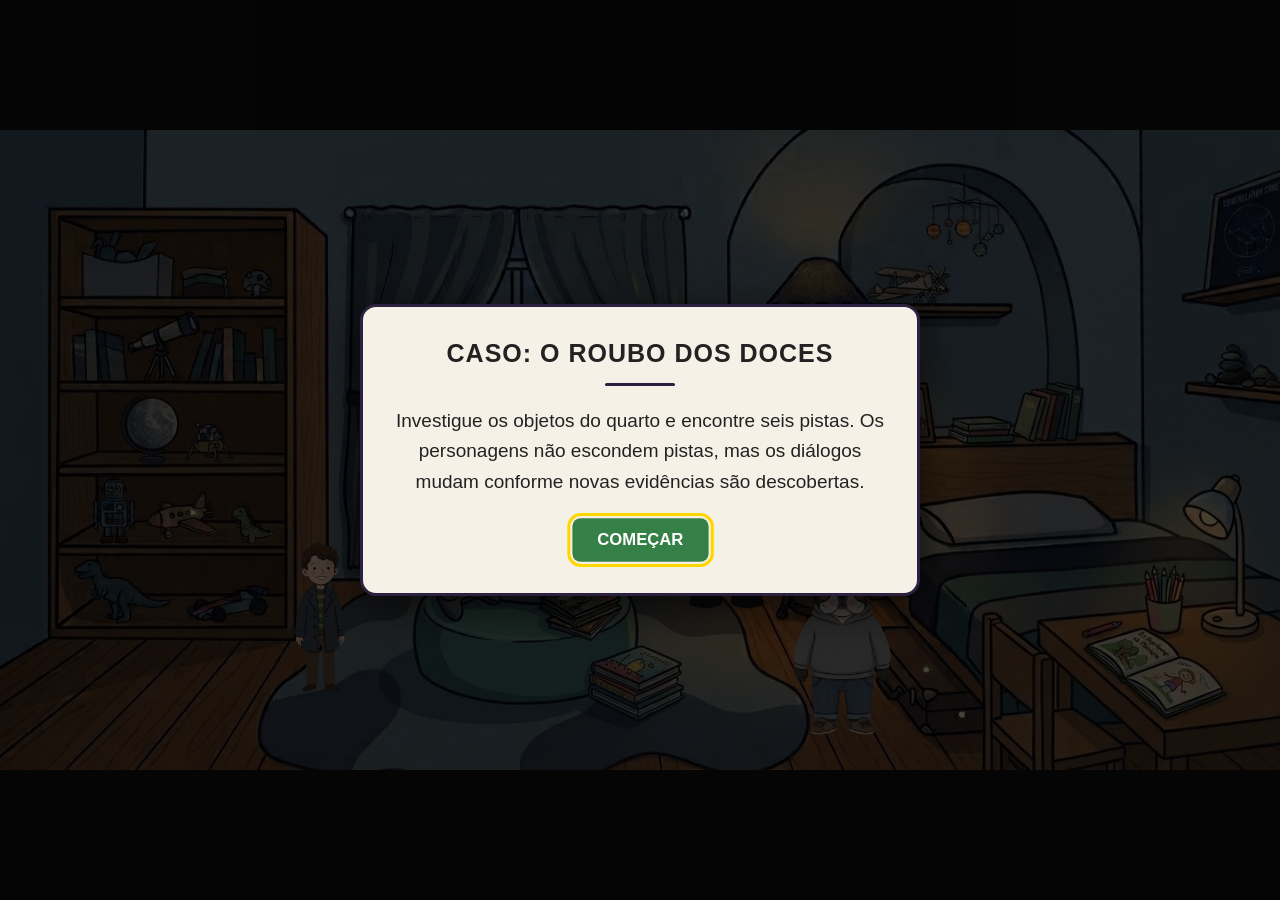
<file: Panda Detetive v1.1.0 Pré-Alfa/index.html>
<!DOCTYPE html>
<html lang="pt-BR">

<head>
    <meta charset="UTF-8">

    <meta
        name="viewport"
        content="width=device-width, initial-scale=1.0"
    >

    <title>Panda Detetive - v0.6.1 Pré-Alfa</title>

    <link
        rel="stylesheet"
        href="style.css"
    >
</head>

<body>

    <main id="game">

        <section id="scene">

            <img
                id="room"
                src="Img/Quarto.jpg"
                alt="Quarto"
            >

            <svg
                id="hotspots"
                viewBox="0 0 1440 720"
                preserveAspectRatio="none"
                xmlns="http://www.w3.org/2000/svg"
            >

                <!-- ARMÁRIO -->

                <path
                    class="hotspot"
                    data-name="ARMÁRIO"
                    d="
                        M52 86
                        L330 86
                        L367 117
                        L370 510
                        L367 523
                        L357 534
                        L350 545
                        L344 556
                        L337 571
                        L330 573
                        L52 573
                        Z
                    "
                />


                <!-- CORTINA ESQUERDA -->

                <path
                    class="hotspot"
                    data-name="CORTINA ESQUERDA"
                    d="
                        M398 86
                        L419 86
                        L463 86
                        L510 87
                        L579 86
                        L578 118
                        C572 147 563 176 551 199
                        C539 222 523 243 503 257
                        C488 268 475 275 462 281
                        L420 299
                        L413 316
                        L421 346
                        L430 374
                        L431 406
                        L425 451
                        L421 480
                        L405 491
                        L391 491
                        L391 439
                        L388 404
                        L393 312
                        L388 302
                        L394 284
                        L394 256
                        L392 234
                        L396 201
                        L397 165
                        L398 128
                        L385 97
                        L386 89
                        Z
                    "
                />


                <!-- CORTINA DIREITA -->

                <path
                    class="hotspot"
                    data-name="CORTINA DIREITA"
                    d="
                        M584 86
                        L627 86
                        L675 88
                        L709 86
                        L771 83
                        L779 89
                        L779 97
                        L772 100
                        L773 265
                        L770 277
                        L772 287
                        L776 295
                        L772 310
                        L775 327
                        L778 423
                        L772 446
                        L769 495
                        L749 487
                        L740 480
                        L735 437
                        L730 426
                        L730 373
                        L748 313
                        L744 308
                        L744 302
                        L748 296
                        L718 286
                        L674 262
                        L650 245
                        L622 216
                        L600 174
                        L589 143
                        L584 114
                        Z
                    "
                />


                <!-- AVIÃO DE BRINQUEDO -->

                <path
                    id="airplane-outline"
                    class="hotspot airplane-outline"
                    data-name="AVIÃO DE BRINQUEDO"
                    d="
                        M976 186
                        L984 183
                        L986 174
                        L992 178
                        L1000 177
                        L1001 165
                        L985 160
                        L990 156
                        L985 158
                        L986 163
                        L1000 165
                        L1000 175
                        L993 178
                        L985 173
                        L984 181
                        L976 186
                        L983 187
                        L984 191
                        L996 191
                        L1008 187
                        L1011 186
                        L1029 186
                        L1026 191
                        L1034 196
                        L1035 189
                        L1039 185
                        L1046 196
                        L1051 196
                        L1052 185
                        L1067 182
                        L1062 168
                        L1069 165
                        L1069 162
                        L1063 159
                        L1064 154
                        L1054 160
                        L1049 152
                        L1043 152
                        L1042 158
                        L1030 157
                        L1020 157
                        L1010 157
                        L1000 155
                        L992 154
                        L1045 159
                        L1043 153
                        L1047 152
                        L1055 162
                        L1059 159
                        L1066 161
                        L1068 164
                        L1060 171
                        L1067 181
                        L1059 184
                        L1047 183
                        L1053 192
                        L1050 196
                        L1046 195
                        L1040 185
                        L1036 186
                        L1034 196
                        L1026 191
                        L1029 186
                        L1011 186
                        L996 191
                        L987 191
                        L977 191
                        Z
                    "
                />

                <path
                    id="airplane-hitbox"
                    class="airplane-hitbox"
                    data-name="AVIÃO DE BRINQUEDO"
                    d="
                        M974 150
                        L990 150
                        L1002 153
                        L1018 154
                        L1038 150
                        L1051 148
                        L1061 155
                        L1071 161
                        L1073 169
                        L1067 181
                        L1057 186
                        L1058 194
                        L1053 201
                        L1044 201
                        L1037 191
                        L1029 199
                        L1020 195
                        L1015 191
                        L998 196
                        L986 196
                        L977 191
                        L970 186
                        L978 178
                        L982 171
                        L980 164
                        L974 159
                        Z
                    "
                />


                <!-- CABECEIRA DA CAMA -->

                <path
                    class="hotspot"
                    data-name="CABECEIRA DA CAMA"
                    d="
                        M966 344
                        L1000 344
                        L1005 341
                        L1076 343
                        L1137 341
                        L1200 340
                        L1261 339
                        L1282 355
                        L1283 438
                        L1248 438
                        L1217 412
                        L1182 409
                        L1137 409
                        L1088 414
                        L1036 420
                        L1034 444
                        L991 446
                        L985 449
                        L985 486
                        L979 489
                        L974 480
                        L966 470
                        Z
                    "
                />


                <!-- CAMA -->

                <path
                    class="hotspot"
                    data-name="CAMA"
                    d="
                        M1034 421
                        C1070 416 1105 410 1140 408
                        C1170 406 1198 410 1218 414
                        C1231 418 1242 430 1250 438
                        C1274 439 1293 442 1311 449
                        C1332 456 1352 463 1370 471
                        C1382 477 1389 484 1390 489
                        L1390 527
                        C1374 531 1354 534 1330 537
                        C1300 540 1270 543 1240 546
                        C1215 548 1190 551 1170 552
                        L1170 558
                        C1170 563 1167 567 1161 569
                        C1155 572 1149 573 1143 570
                        C1135 565 1128 557 1122 552
                        C1117 548 1111 548 1108 552
                        C1105 557 1106 567 1105 580
                        L1105 622
                        C1098 616 1090 607 1081 598
                        C1070 587 1059 576 1047 564
                        C1035 552 1024 540 1015 530
                        C1004 518 995 507 988 496
                        C983 487 980 476 981 466
                        C981 456 984 451 991 448
                        L1033 443
                        L1033 421
                        Z
                    "
                />


                <!-- TAPETE -->

                <path
                    class="hotspot"
                    data-name="TAPETE"
                    d="
                        M913 667
                        L909 651
                        L901 635
                        L888 623
                        L853 603
                        L847 592
                        L842 588
                        L841 573
                        L839 572
                        L835 554
                        L830 549
                        L824 536
                        L816 529
                        L814 523
                        L808 519
                        L806 520
                        L795 511
                        L768 504
                        L712 508
                        L697 512
                        L698 517
                        L710 531
                        L714 544
                        L713 563
                        L715 580
                        L722 580
                        L765 600
                        L764 607
                        L766 609
                        L762 618
                        L768 628
                        L765 631
                        L767 639
                        L757 647
                        L744 651
                        L727 661
                        L718 663
                        L709 660
                        L661 634
                        L619 642
                        L588 644
                        L535 639
                        L494 626
                        L476 612
                        L466 587
                        L466 555
                        L469 541
                        L474 528
                        L485 516
                        L483 514
                        L426 514
                        L404 520
                        L382 537
                        L380 543
                        L373 551
                        L367 570
                        L356 587
                        L337 607
                        L314 622
                        L313 626
                        L300 639
                        L289 664
                        L292 697
                        L316 713
                        L332 719
                        L685 719
                        L703 707
                        L729 701
                        L752 701
                        L770 710
                        L798 719
                        L863 719
                        L877 713
                        L900 697
                        L910 682
                        Z
                    "
                />


                <!-- ESCRIVANINHA -->

                <path
                    class="hotspot"
                    data-name="ESCRIVANINHA"
                    d="
                        M1168 550
                        L1439 529
                        L1439 693
                        L1309 705
                        L1168 562
                        Z
                    "
                />


                <!-- MALA -->

                <path
                    class="hotspot"
                    data-name="MALA"
                    d="
                        M977 558
                        L988 555
                        L1000 557
                        L1013 552
                        L1014 555
                        L1027 556
                        L1033 560
                        L1034 566
                        L1042 571
                        L1044 577
                        L1057 593
                        L1070 609
                        L1084 625
                        L1107 646
                        L1106 677
                        L1041 681
                        L1036 679
                        L1008 643
                        L1000 644
                        L993 640
                        L983 623
                        L983 611
                        L975 601
                        Z
                    "
                />


                <!-- PUFF -->

                <path
                    class="hotspot"
                    data-name="PUFF"
                    d="
                        M467 538
                        L471 529
                        L481 517
                        L497 507
                        L505 505
                        L507 503
                        L515 501
                        L518 499
                        L522 499
                        L525 497
                        L534 496
                        L538 494
                        L553 493
                        L557 491
                        L559 473
                        L560 472
                        L560 461
                        L557 455
                        L557 450
                        L558 449
                        L569 449
                        L572 451
                        L588 451
                        L595 449
                        L596 447
                        L596 432
                        L598 427
                        L617 435
                        L627 437
                        L629 439
                        L636 439
                        L643 441
                        L682 441
                        L684 439
                        L697 435
                        L700 438
                        L700 443
                        L698 446
                        L696 454
                        L694 456
                        L694 463
                        L692 466
                        L692 469
                        L689 476
                        L688 486
                        L686 489
                        L688 506
                        L696 510
                        L702 515
                        L711 526
                        L712 530
                        L714 532
                        L715 545
                        L717 552
                        L718 578
                        L719 579
                        L721 578
                        L726 579
                        L727 581
                        L731 581
                        L732 583
                        L734 583
                        L736 585
                        L741 587
                        L745 587
                        L750 591
                        L757 593
                        L765 599
                        L764 608
                        L766 610
                        L761 616
                        L761 618
                        L768 625
                        L766 633
                        L770 636
                        L770 638
                        L767 642
                        L761 644
                        L753 650
                        L745 652
                        L743 654
                        L723 662
                        L721 664
                        L717 664
                        L710 662
                        L705 658
                        L703 658
                        L693 652
                        L690 652
                        L681 646
                        L670 642
                        L666 638
                        L663 637
                        L652 641
                        L637 642
                        L632 644
                        L626 644
                        L620 646
                        L561 646
                        L560 645
                        L547 644
                        L542 642
                        L536 642
                        L526 638
                        L521 638
                        L517 636
                        L514 636
                        L512 634
                        L501 632
                        L497 628
                        L494 628
                        L490 626
                        L483 620
                        L478 618
                        L472 613
                        L469 608
                        L469 604
                        L467 602
                        L467 594
                        L465 589
                        L465 582
                        L464 581
                        L465 544
                        L467 541
                        Z
                    "
                />


                <!-- LUMINÁRIA -->

                <path
                    class="hotspot"
                    data-name="LUMINÁRIA"
                    d="
                        M1391 386
                        L1395 391
                        L1395 399
                        L1397 402
                        L1397 407
                        L1392 416
                        L1392 421
                        L1394 425
                        L1396 435
                        L1398 438
                        L1399 455
                        L1400 456
                        L1400 468
                        L1399 469
                        L1400 473
                        L1400 483
                        L1399 484
                        L1400 488
                        L1400 515
                        L1399 516
                        L1400 517
                        L1400 537
                        L1411 542
                        L1414 545
                        L1417 551
                        L1417 559
                        L1412 565
                        L1403 569
                        L1398 570
                        L1371 570
                        L1357 565
                        L1350 559
                        L1350 547
                        L1353 543
                        L1366 537
                        L1370 536
                        L1388 536
                        L1389 535
                        L1389 442
                        L1387 443
                        L1387 447
                        L1383 456
                        L1378 461
                        L1367 460
                        L1356 456
                        L1345 448
                        L1333 436
                        L1329 428
                        L1329 425
                        L1336 415
                        L1344 411
                        L1352 405
                        L1362 403
                        L1372 390
                        L1379 387
                        L1383 388
                        L1386 386
                        Z
                    "
                />


                <!-- ABAJUR DE CHÃO -->

                <path
                    class="hotspot"
                    data-name="ABAJUR DE CHÃO"
                    d="
                        M929 142
                        L930 143
                        L935 143
                        L941 147
                        L945 153
                        L952 160
                        L954 164
                        L968 178
                        L978 193
                        L982 196
                        L983 199
                        L986 202
                        L985 204
                        L978 209
                        L961 210
                        L954 213
                        L934 212
                        L927 214
                        L927 445
                        L930 452
                        L930 455
                        L933 455
                        L941 459
                        L946 464
                        L945 467
                        L948 476
                        L954 488
                        L956 498
                        L964 518
                        L966 527
                        L972 537
                        L973 542
                        L971 545
                        L966 545
                        L962 543
                        L961 535
                        L957 527
                        L957 521
                        L954 517
                        L955 516
                        L953 513
                        L952 507
                        L947 498
                        L946 491
                        L941 481
                        L941 477
                        L939 475
                        L938 470
                        L935 466
                        L928 465
                        L924 468
                        L924 508
                        L926 514
                        L928 516
                        L932 516
                        L937 520
                        L942 521
                        L948 527
                        L951 532
                        L950 539
                        L937 546
                        L921 547
                        L920 546
                        L912 546
                        L907 544
                        L900 544
                        L893 541
                        L886 536
                        L884 547
                        L883 548
                        L877 548
                        L874 546
                        L874 544
                        L877 539
                        L877 534
                        L883 520
                        L885 508
                        L888 501
                        L889 495
                        L891 492
                        L892 483
                        L894 479
                        L894 473
                        L900 464
                        L906 459
                        L911 457
                        L914 452
                        L914 430
                        L915 429
                        L914 427
                        L914 216
                        L913 214
                        L908 214
                        L907 213
                        L896 215
                        L884 210
                        L882 210
                        L880 212
                        L870 211
                        L861 207
                        L859 205
                        L857 199
                        L861 195
                        L865 188
                        L873 180
                        L881 169
                        L887 163
                        L889 159
                        L895 154
                        L900 147
                        L907 143
                        L926 143
                        Z
                    "
                />


                <!-- PRATELEIRA 1 -->

                <path
                    class="hotspot"
                    data-name="PRATELEIRA 1"
                    d="
                        M1330 184
                        L1355 181
                        L1380 178
                        L1405 175
                        L1439 168
                        L1439 187
                        L1417 192
                        L1394 196
                        L1371 200
                        L1349 204
                        L1330 207
                        Z
                    "
                />


                <!-- PRATELEIRA 2 -->

                <path
                    class="hotspot"
                    data-name="PRATELEIRA 2"
                    d="
                        M1334 282
                        L1355 280
                        L1377 279
                        L1400 279
                        L1420 279
                        L1439 279
                        L1439 299
                        L1420 299
                        L1398 298
                        L1376 297
                        L1355 297
                        L1334 296
                        Z
                    "
                />

            </svg>


            <!-- PERSONAGENS -->

            <div
                id="characters"
                aria-label="Personagens do cenário"
            >

                <button
                    class="character character-kid"
                    type="button"
                    data-name="CRIANÇA"
                    aria-label="Conversar com a criança"
                ></button>

                <button
                    class="character character-panda"
                    type="button"
                    data-name="PANDA DETETIVE"
                    aria-label="Conversar com o Panda Detetive"
                ></button>

                <button
                    class="character character-dog"
                    type="button"
                    data-name="CACHORRO"
                    aria-label="Conversar com o cachorro"
                ></button>

            </div>

        </section>


        <!-- POPUP -->

        <div
            id="popup"
            class="hidden"
            role="dialog"
            aria-modal="true"
            aria-labelledby="popup-title"
            aria-describedby="popup-text"
        >

            <div id="popup-box">

                <h2 id="popup-title">
                    INVESTIGAÇÃO
                </h2>

                <div id="popup-separator"></div>

                <p id="popup-text">
                    Texto da investigação.
                </p>

                <div
                    id="popup-image"
                    class="hidden"
                    role="img"
                    aria-label="Saco de doces recuperado"
                ></div>

                <div id="popup-actions">

                    <button
                        id="close-popup"
                        type="button"
                    >
                        FECHAR
                    </button>

                </div>

            </div>

        </div>

    </main>

    <script src="script.js"></script>

</body>

</html>
</file>
<file: Panda Detetive v1.1.0 Pré-Alfa/style.css>
/* =========================================================
   CONFIGURAÇÕES GERAIS
========================================================= */

* {
    margin: 0;
    padding: 0;
    box-sizing: border-box;
}

html,
body {
    width: 100%;
    height: 100%;
}

body {
    background: #111;
    display: flex;
    justify-content: center;
    align-items: center;
    font-family: Arial, Helvetica, sans-serif;
    overflow: hidden;
}


/* =========================================================
   JOGO E CENÁRIO
========================================================= */

#game {
    width: 100%;
    max-width: 1440px;
    position: relative;
}

#scene {
    width: 100%;
    aspect-ratio: 2 / 1;
    position: relative;
    overflow: hidden;
}

#room {
    position: absolute;
    inset: 0;
    width: 100%;
    height: 100%;
    object-fit: cover;
    display: block;
    user-select: none;
    pointer-events: none;
}


/* =========================================================
   HOTSPOTS
========================================================= */

#hotspots {
    position: absolute;
    inset: 0;
    width: 100%;
    height: 100%;
    z-index: 10;
}

.hotspot {
    fill: transparent;
    stroke: transparent;
    stroke-width: 3;
    stroke-linejoin: round;
    stroke-linecap: round;
    cursor: pointer;
    pointer-events: all;

    transition:
        fill 0.12s ease,
        stroke 0.12s ease,
        stroke-width 0.12s ease,
        filter 0.12s ease;
}

.hotspot:hover {
    fill: rgba(255, 215, 0, 0.22);
    stroke: rgba(255, 215, 0, 1);
    stroke-width: 3.5;

    filter:
        drop-shadow(
            0 0 5px
            rgba(255, 215, 0, 0.9)
        );
}


/* =========================================================
   AVIÃO
========================================================= */

.airplane-outline {
    pointer-events: none;
}

.airplane-hitbox {
    fill: transparent;
    stroke: transparent;
    pointer-events: all;
    cursor: pointer;
}

.airplane-outline.airplane-active {
    fill: rgba(255, 215, 0, 0.28);
    stroke: rgba(255, 215, 0, 1);
    stroke-width: 4;

    filter:
        drop-shadow(
            0 0 6px
            rgba(255, 215, 0, 1)
        );
}


/* =========================================================
   PERSONAGENS
========================================================= */

#characters {
    position: absolute;
    inset: 0;
    z-index: 20;
    pointer-events: none;
}

.character {
    position: absolute;
    padding: 0;
    margin: 0;
    border: none;
    outline: none;

    background-color: transparent;
    background-repeat: no-repeat;
    background-position: center bottom;
    background-size: contain;

    cursor: pointer;
    pointer-events: auto;

    transition:
        transform 0.16s ease,
        filter 0.16s ease;
}

.character:hover,
.character:focus-visible {
    transform: scale(1.04);

    filter:
        drop-shadow(2px 0 0 #ffd700)
        drop-shadow(-2px 0 0 #ffd700)
        drop-shadow(0 2px 0 #ffd700)
        drop-shadow(0 -2px 0 #ffd700)
        drop-shadow(0 0 7px rgba(255, 215, 0, 0.95));
}

.character:active {
    transform: scale(1.01);
}

.character-kid {
    width: 10%;
    height: 52%;
    left: 20%;
    bottom: 10.5%;
    background-image: url("Img/Kid.png");
}

.character-panda {
    width: 13.5%;
    height: 52%;
    left: 50%;
    bottom: 23%;
    background-image: url("Img/Panda.png");
}

.character-dog {
    width: 11.5%;
    height: 42%;
    right: 28.5%;
    bottom: 4.5%;
    background-image: url("Img/Dog.png");
}


/* =========================================================
   POPUP
========================================================= */

#popup {
    position: fixed;
    inset: 0;
    width: 100%;
    height: 100%;

    background: rgba(0, 0, 0, 0.72);

    display: flex;
    justify-content: center;
    align-items: center;

    z-index: 100;
}

#popup-box {
    width: min(90%, 560px);
    min-height: 220px;
    max-height: 90vh;
    overflow-y: auto;

    padding: 32px;

    background: #f5f1e6;
    color: #222;

    border: 3px solid #2b2040;
    border-radius: 16px;

    text-align: center;

    box-shadow:
        0 12px 45px
        rgba(0, 0, 0, 0.65);

    animation:
        popupAppear 0.18s ease-out;
}

@keyframes popupAppear {
    from {
        opacity: 0;
        transform: scale(0.92);
    }

    to {
        opacity: 1;
        transform: scale(1);
    }
}

#popup-title {
    font-size: 25px;
    font-weight: bold;
    letter-spacing: 1px;
    margin-bottom: 15px;
}

#popup-separator {
    width: 70px;
    height: 3px;

    margin:
        0 auto 20px auto;

    background: #2b2040;
    border-radius: 5px;
}

#popup-text {
    font-size: 19px;
    line-height: 1.6;

    min-height: 30px;
    margin-bottom: 22px;
}


/* =========================================================
   IMAGEM DA VITÓRIA
========================================================= */

#popup-image {
    display: block;

    width: min(190px, 55%);
    aspect-ratio: 1 / 1;

    margin:
        0 auto 22px auto;

    background-image:
        url("Img/SacoDC.png");

    background-repeat:
        no-repeat;

    background-position:
        center;

    background-size:
        contain;
}


/* =========================================================
   BOTÕES DO POPUP
========================================================= */

#popup-actions {
    display: flex;
    flex-wrap: wrap;
    justify-content: center;
    gap: 12px;
}

#popup-actions button {
    padding: 12px 24px;

    border: none;
    border-radius: 8px;

    background: #252525;
    color: white;

    font-size: 16px;
    font-weight: bold;

    cursor: pointer;

    transition:
        background 0.15s ease,
        transform 0.15s ease;
}

#popup-actions button:hover,
#popup-actions button:focus-visible {
    background: #4c376e;
    transform: scale(1.04);

    outline: 3px solid #ffd700;
    outline-offset: 2px;
}

#popup-actions button:active {
    transform: scale(0.98);
}

#popup-actions .success-button {
    background: #276334;
}

#popup-actions .success-button:hover,
#popup-actions .success-button:focus-visible {
    background: #358046;
}

#popup-actions .danger-button {
    background: #8c2525;
}

#popup-actions .danger-button:hover,
#popup-actions .danger-button:focus-visible {
    background: #b13030;
}


/* =========================================================
   TELA DE JOGO ENCERRADO
========================================================= */

.closed-game-message {
    width: min(90%, 600px);

    padding: 45px;

    color: #fff;
    background: #2b2040;

    border: 3px solid #ffd700;
    border-radius: 16px;

    text-align: center;

    box-shadow:
        0 12px 45px
        rgba(0, 0, 0, 0.65);
}

.closed-game-message h1 {
    margin-bottom: 20px;
    color: #ffd700;
}

.closed-game-message p {
    font-size: 18px;
}


/* =========================================================
   ELEMENTOS OCULTOS
========================================================= */

.hidden {
    display: none !important;
}


/* =========================================================
   RESPONSIVIDADE
========================================================= */

@media (max-width: 700px) {

    #popup-box {
        padding: 22px 18px;
    }

    #popup-title {
        font-size: 21px;
    }

    #popup-text {
        font-size: 16px;
    }

    #popup-actions button {
        width: 100%;
    }
}
</file>
